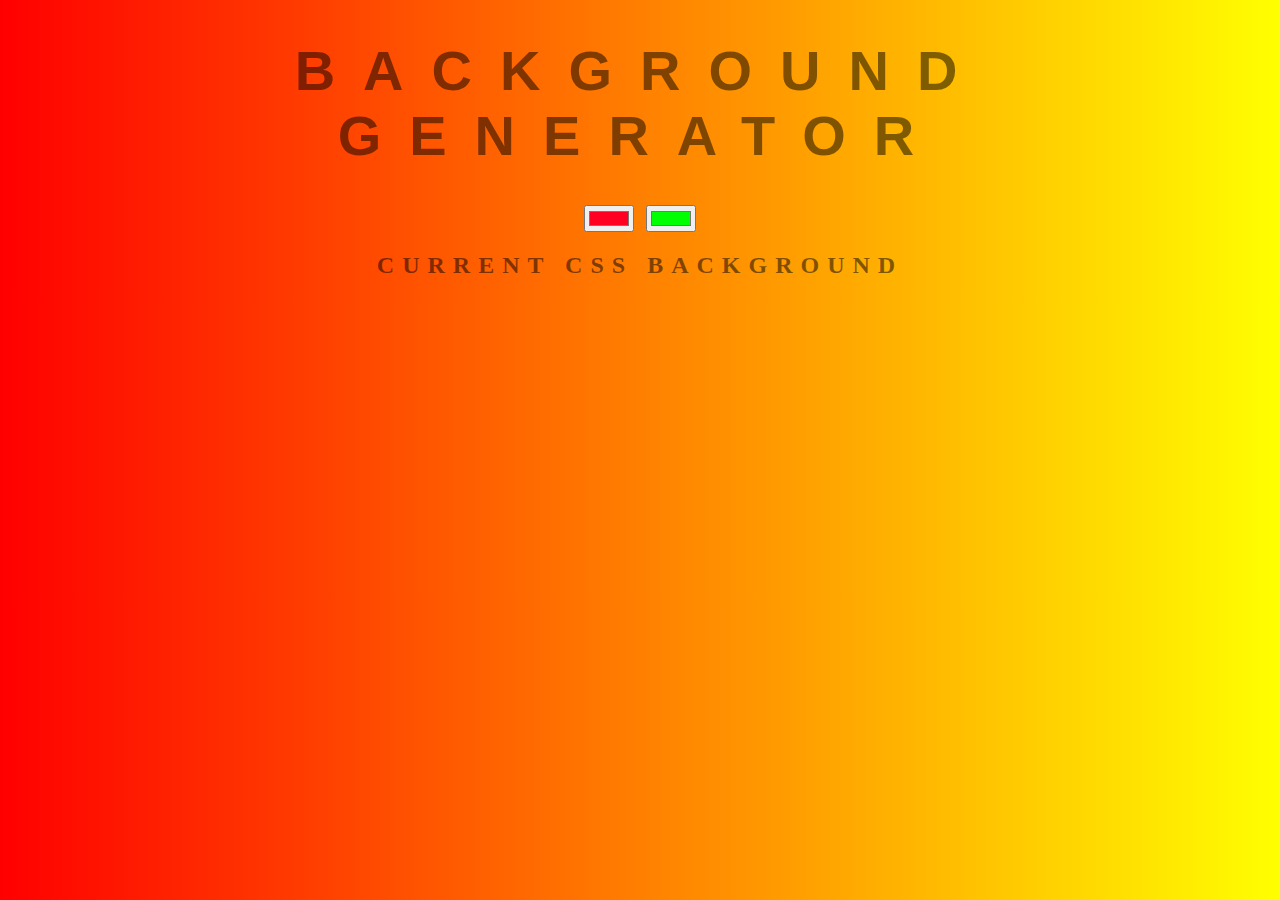
<file: background generator/index.html>
<!DOCTYPE html>
<html lang="en">
<head>
    <meta charset="UTF-8">
    <meta name="viewport" content="width=device-width, initial-scale=1.0">
    <title>Background Generator</title>
    <link rel="stylesheet" href="style.css">
</head>
<body id="gradient">
    <h1>Background Generator</h1>
    <input class="color1" type="color" name="color" value="#ff0022">
    <input class="color2" type="color" name="color" value="#00ff00">
    <h2>Current CSS Background</h2>
    <h3></h3>
    <script src="script.js"></script>
</body>
</html>
</file>
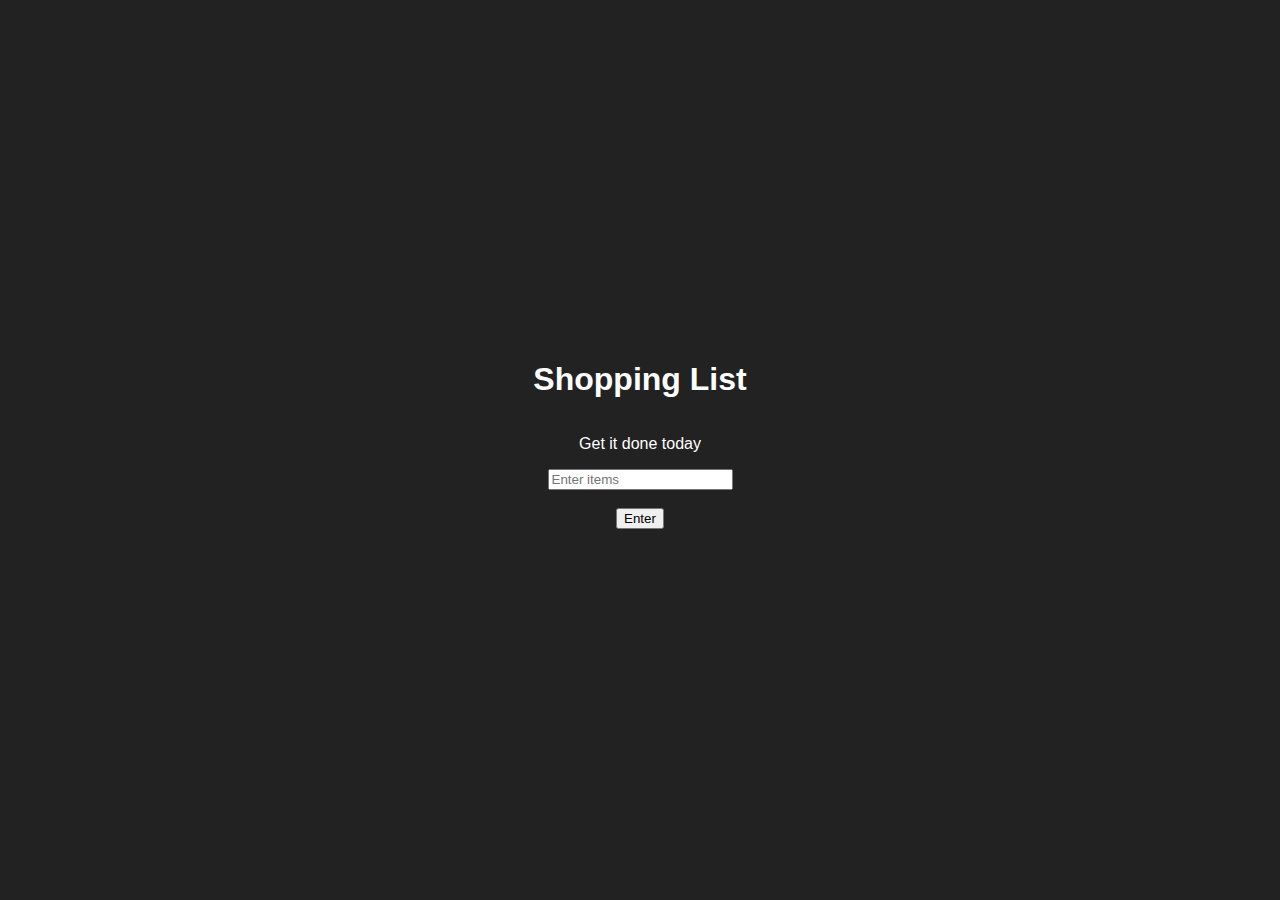
<file: shop/index.html>
<!DOCTYPE html>
<html>
<head>
	<title>Javascript + DOM</title>
	<link rel="stylesheet" type="text/css" href="style.css">
</head>
<body>
	<div class="container">
		<h1>Shopping List</h1>
		<p id="first">Get it done today</p>
		<input id="userinput" type="text" placeholder="Enter items"><br>
		<button id="enter">Enter</button>
		<ul>	
		</ul>
	</div>
	<script type="text/javascript" src="script.js"></script>
</body>
</html>
</file>
<file: background generator/style.css>
body{
	font: 'Raleway', sans-serif;
    color: rgba(0,0,0,.5);
    text-align: center;
    text-transform: uppercase;
    letter-spacing: .5em;
    top: 15%;
	background: linear-gradient(to right, red , yellow); /* Standard syntax */
}

h1 {
    font: 600 3.5em 'Raleway', sans-serif;
    color: rgba(0,0,0,.5);
    text-align: center;
    text-transform: uppercase;
    letter-spacing: .5em;
    width: 100%;
}

h3 {
	font: 900 1em 'Raleway', sans-serif;
    color: rgba(0,0,0,.5);
    text-align: center;
    text-transform: none;
    letter-spacing: 0.01em;
}
</file>
<file: shop/style.css>
body {
  background: #222;
  color: #fff;
  font-family: 'Oswald', Helvetica, sans-serif;
  font-size: 1em;
  margin: 0;
  padding: 0;
}

.container {
  display: flex;
  flex-direction: column;
  align-items: center;
  justify-content: center;
  height: 100vh;
}

.coolTitle {
  text-align: center;
  font-family: 'Oswald', Helvetica, sans-serif;
  font-size: 40px;
  transform: skewY(-10deg);
  letter-spacing: 4px;
  word-spacing: -8px;
  color: tomato;
  text-shadow: 
    -1px -1px 0 firebrick,
    -2px -2px 0 firebrick,
    -3px -3px 0 firebrick,
    -4px -4px 0 firebrick,
    -5px -5px 0 firebrick,
    -6px -6px 0 firebrick,
    -7px -7px 0 firebrick,
    -8px -8px 0 firebrick,
    -30px 20px 40px dimgrey;
}

.done {
  text-decoration: line-through;
}
</file>
